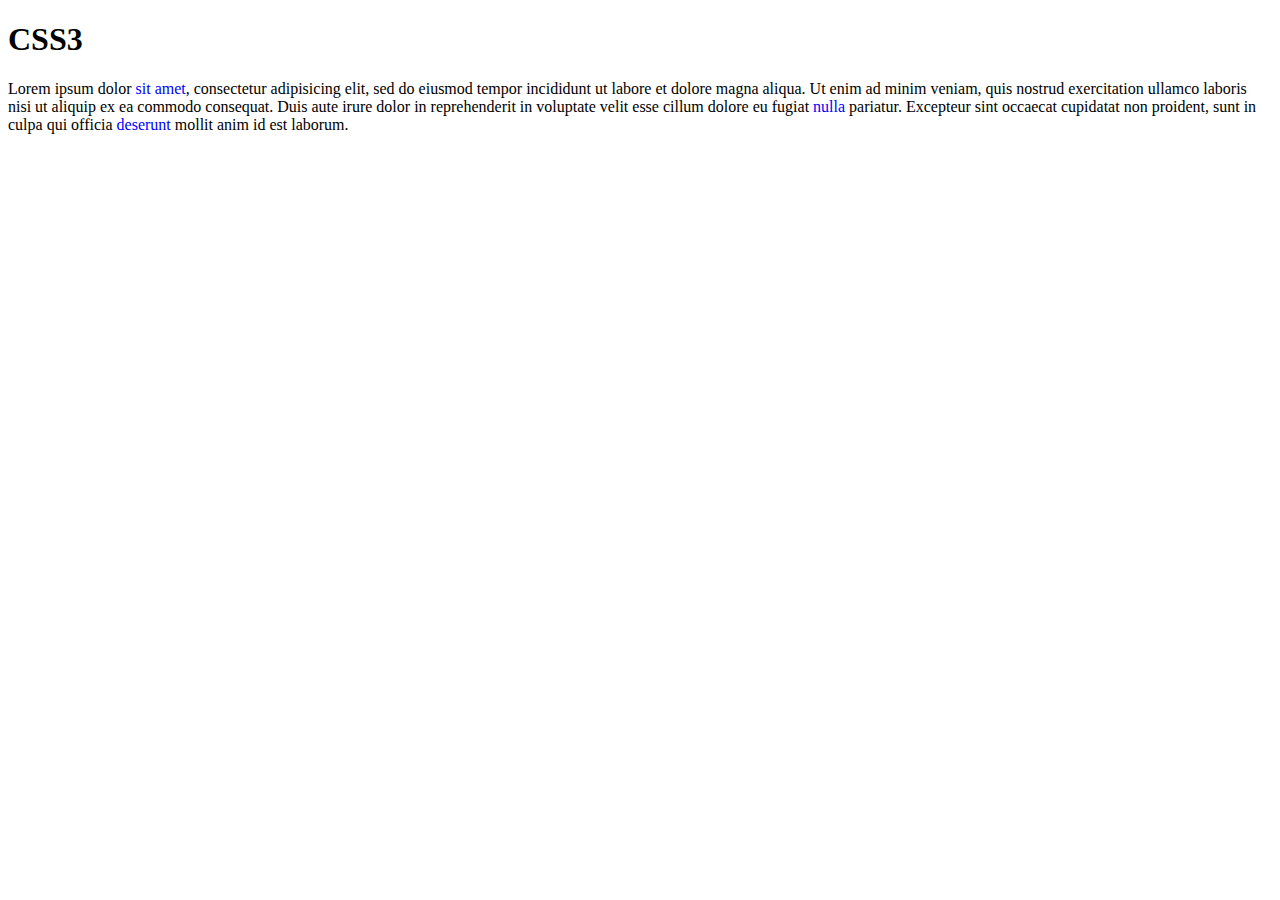
<file: tooptip.html>
<!DOCTYPE html>
<html>
<head>
	<title>Tooltip</title>
	<link rel="stylesheet" type="text/css" href="style_tooptip.css">
</head>

<body>
<h1>CSS3</h1>
<div>
	Lorem ipsum dolor <div class="arrow_box" data-title="consectetur adipisicing elit">sit amet</div>, consectetur adipisicing elit, sed do eiusmod
	tempor incididunt ut labore et dolore magna aliqua. Ut enim ad minim veniam,
	quis nostrud exercitation ullamco laboris nisi ut aliquip ex ea commodo
	consequat. Duis aute irure dolor in reprehenderit in voluptate velit esse
	cillum dolore eu fugiat <div class="arrow_box" data-title="consectetur adipisicing elit">nulla</div> pariatur. Excepteur sint occaecat cupidatat non
	proident, sunt in culpa qui officia <div class="arrow_box" data-title="consectetur adipisicing elit">deserunt</div> mollit anim id est laborum.

</div>

</body>
</html>
</file>
<file: style_tooptip.css>
.arrow_box {
    display: inline-block;
    position: relative;
    color: blue;
}

.arrow_box:after {
    padding: 3px;
    display: none;
    content: attr(data-title);
    position: absolute;
    left: -7px;
    bottom: 25px;
    z-index: 1;
    border-color: rgba(34, 36, 35, 0);
    border-top-color: #222423;
    background: #222423;
    color: white;
    border: solid transparent;
    pointer-events: none;
    border: 0px solid #303030;
    border-radius: 5px;
    border-left: 10px solid rgba(255, 241, 190, 0);
    border-right: 10px solid rgba(255, 241, 190, 0);
}

.arrow_box:hover::after, 
.arrow_box:hover::before
 {
	display: inline-block;
}

.arrow_box:before {
    display: none;
    content: "";
    position: absolute;
    border-left: 10px solid rgba(255, 241, 190, 0);
    border-right: 10px solid rgba(255, 241, 190, 0);
    border-top: 10px solid #222423;
    left: 25px;
    bottom: 15px;
}
</file>
